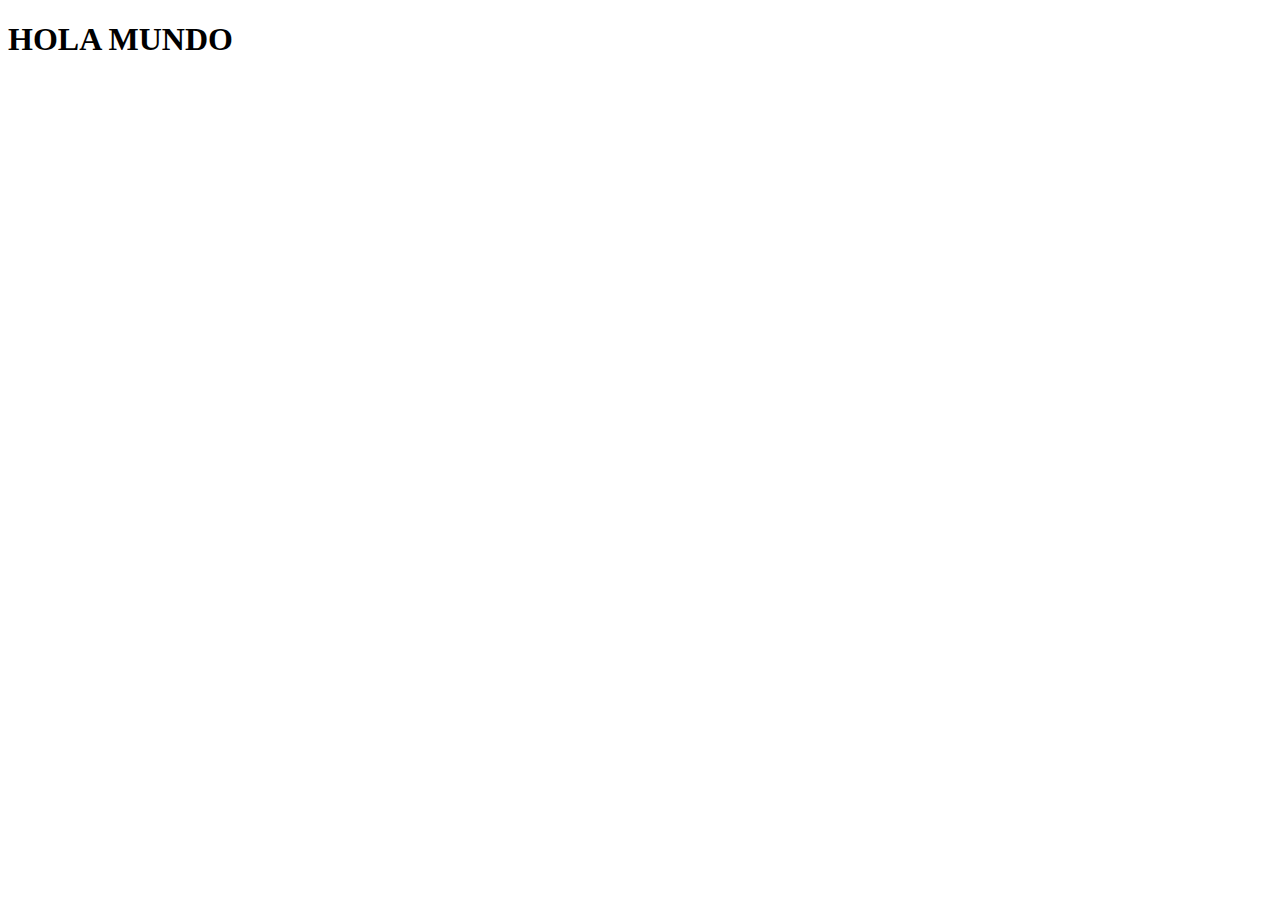
<file: index.html>
<!DOCTYPE html>
<html lang="en">
<head>
    <meta charset="UTF-8">
    <meta name="viewport" content="width=device-width, initial-scale=1.0">
    <title>Document</title>
</head>
<body>
    <h1>HOLA MUNDO</h1>
</body>
</html>
</file>
